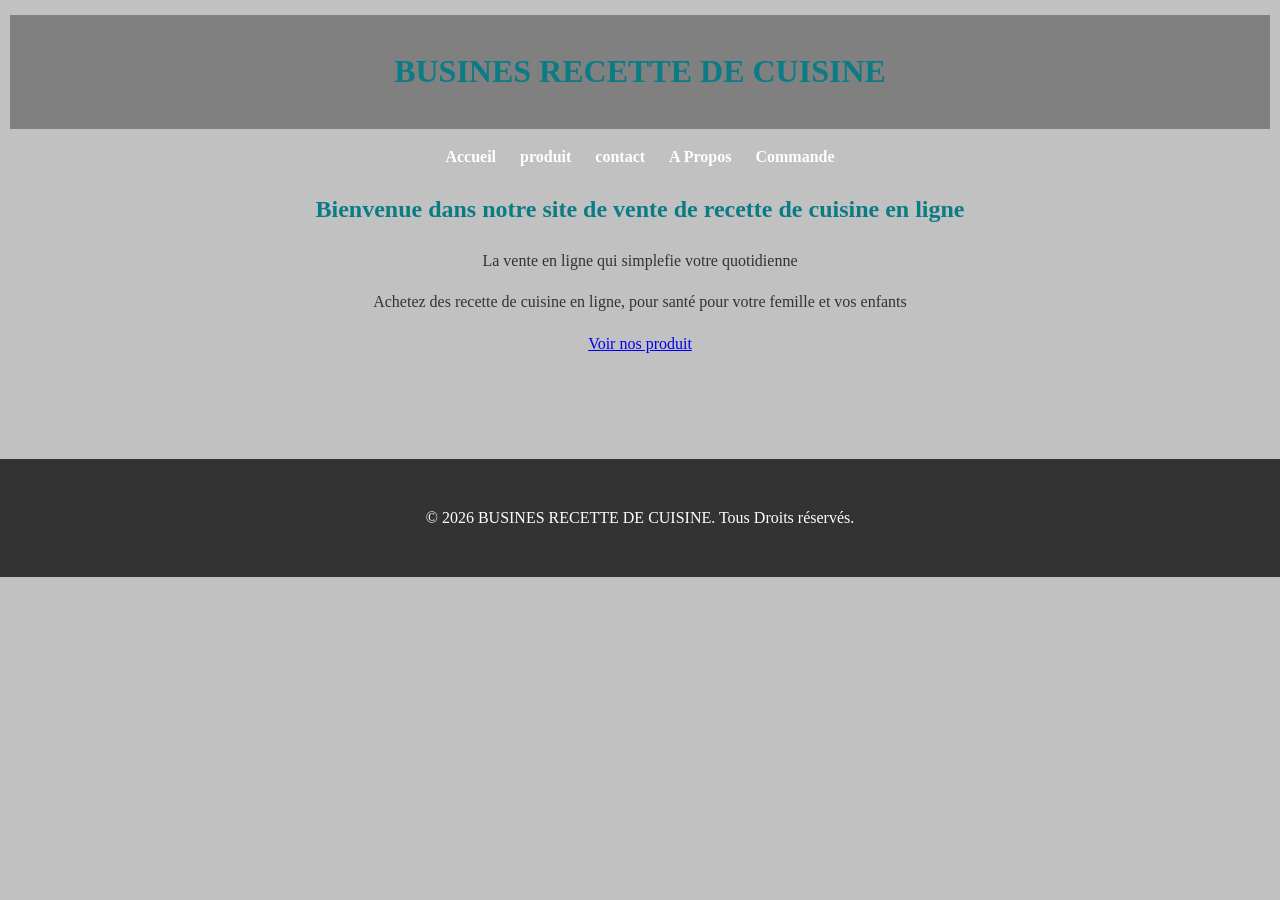
<file: index.html>
<!DOCTYPE html>
<html lang="en">
<head>
    <meta charset="UTF-8">
    <meta name="viewport" content="width=device-width, initial-scale=1.0">
    <title>VENTE DE SAVON EN LIGNE</title>
    <link rel="stylesheet" href="style.css">
</head>
<body>
    <header>
        <h1>BUSINES RECETTE DE CUISINE</h1>
    </header>

    <nav>
        <a href="Accueil.html">Accueil</a>
        <a href="produit.html">produit</a>
        <a href="contact.html">contact</a>
        <a href="apropo.html">A Propos</a>
        <a href="commande.html">Commande</a>
    </nav>
    <div class="container">
        <h2>Bienvenue dans notre site de vente de recette de cuisine en ligne</h2>
        <p>La vente en ligne qui simplefie votre quotidienne</p>
        <p>Achetez des recette de cuisine en ligne, pour santé pour votre femille et vos enfants </p>
        
        <a href="produit.html" class="Button">Voir nos produit</a>
    </div>
    <br>
    <br>
    <br>
    <br>
    <footer>
        <p>&copy; 2026 BUSINES RECETTE DE CUISINE. Tous Droits réservés.</p>
    </footer>
    
</body>

</html>
</file>
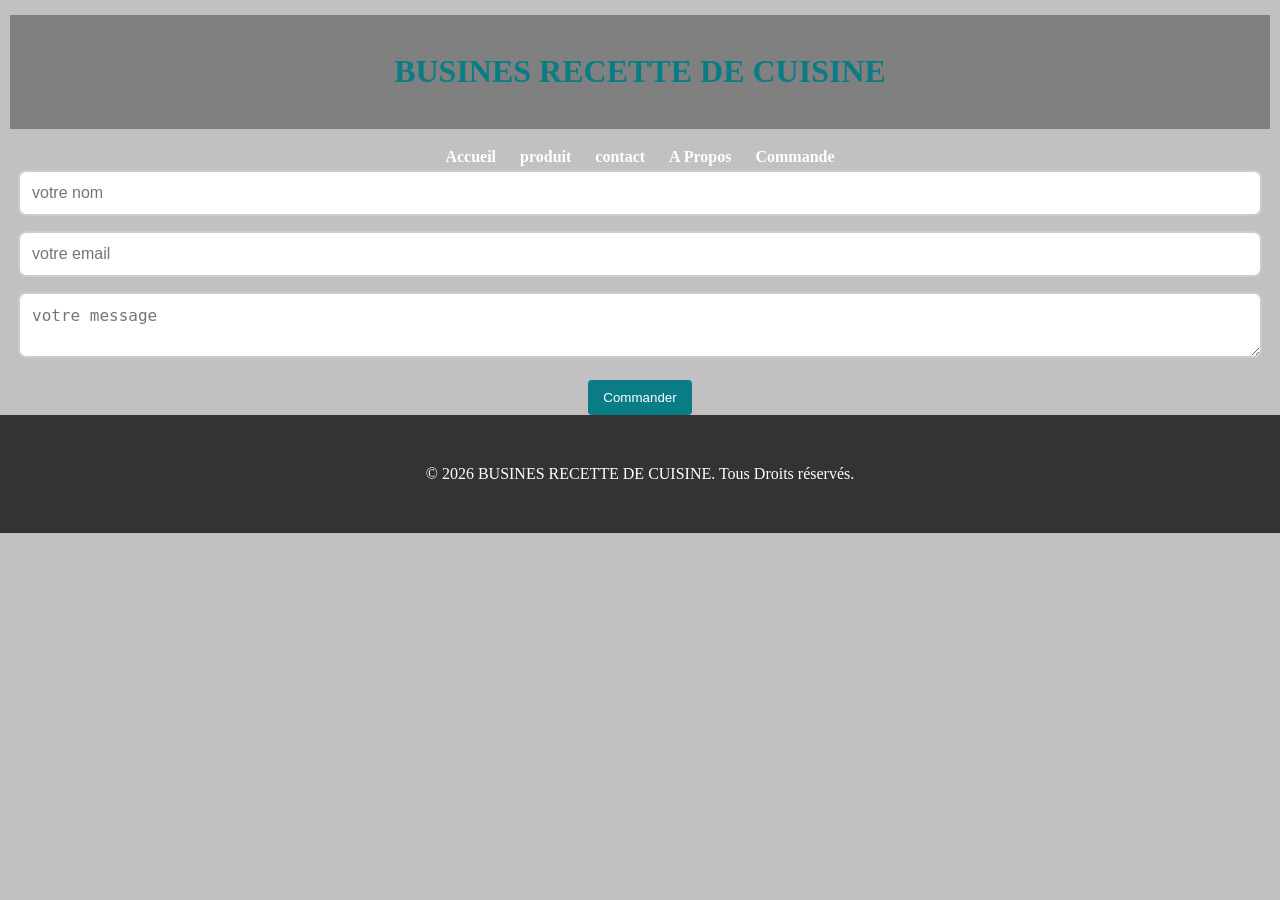
<file: commande.html>
<!DOCTYPE html>
<html lang="en">
<head>
    <meta charset="UTF-8">
    <meta name="viewport" content="width=device-width, initial-scale=1.0">
    <title>BUSINES RECETTE DE CUISINE</title>
    <link rel="stylesheet" href="style.css">
</head>
<body>
    <header>
        <h1>BUSINES RECETTE DE CUISINE</h1>
    </header>

    <nav>
        <a href="Accueil.html">Accueil</a>
        <a href="produit.html">produit</a>
        <a href="contact.html">contact</a>
        <a href="apropo.html">A Propos</a>
        <a href="commande.html">Commande</a>
    </nav>
    <div class="container">
        <form onsubmit="envoyerMessage(); return false;">
            <input type="text" placeholder="votre nom" required>
            <input type="email" placeholder="votre email" required>
            <textarea placeholder="votre message"></textarea>
            <button type="submit">Commander</button>
        </form>
    </div>
<footer>
    <p>&copy; 2026 BUSINES RECETTE DE CUISINE. Tous Droits réservés.</p>
</footer>
</body>

</html>
</file>
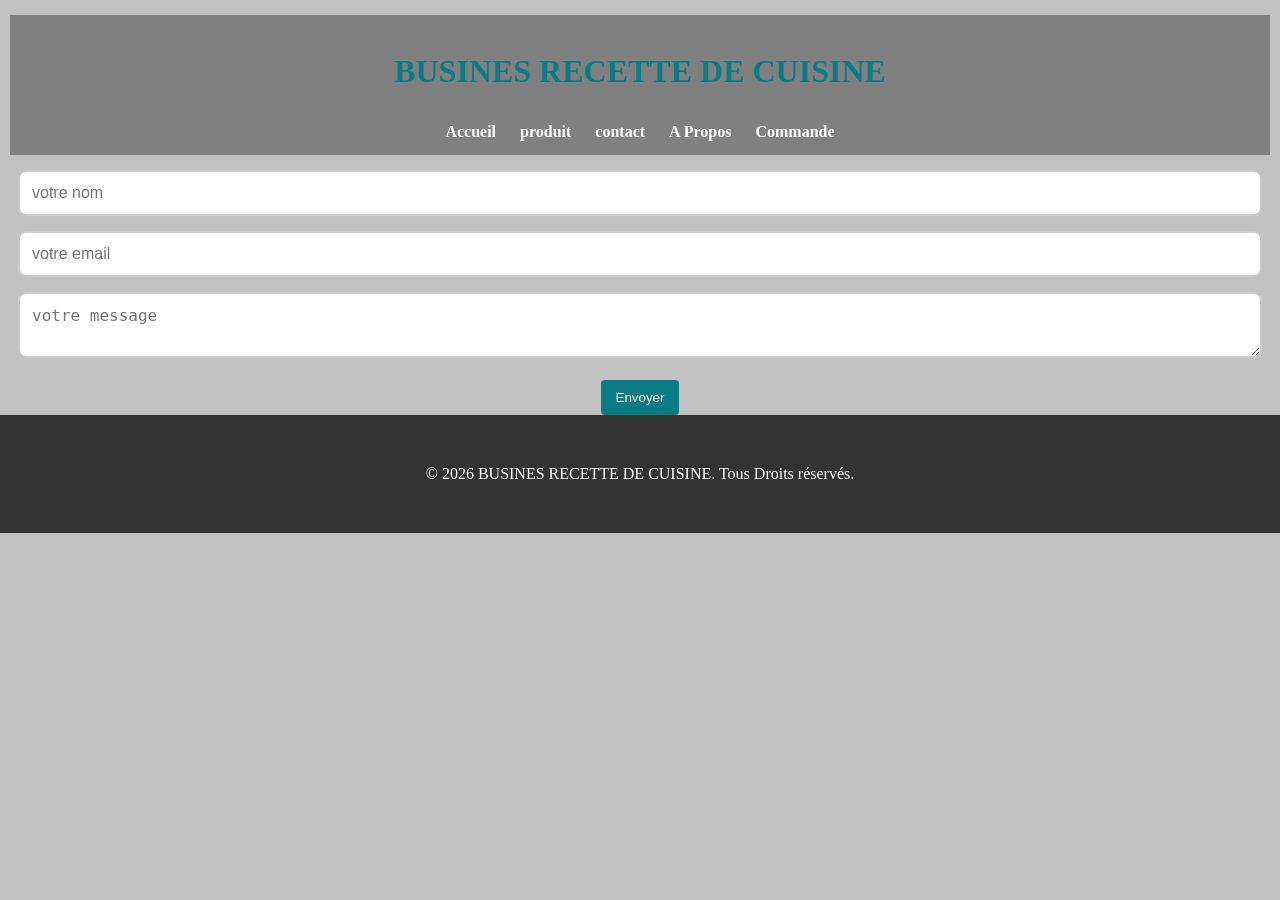
<file: contact.html>
<!DOCTYPE html>
<html lang="en">
<head>
    <meta charset="UTF-8">
    <meta name="viewport" content="width=device-width, initial-scale=1.0">
    <title>VENTE DE SAVON EN LIGNE</title>
    <link rel="stylesheet" href="style.css">
</head>
<body>
    <header>
        <h1>BUSINES RECETTE DE CUISINE</h1>
    <nav>
        <a href="Accueil.html">Accueil</a>
        <a href="produit.html">produit</a>
        <a href="contact.html">contact</a>
        <a href="apropo.html">A Propos</a>
        <a href="commande.html">Commande</a>
    </nav>
</header>
    <div class="container">
        <form onsubmit="envoyerMessage(); return false;">
            <input type="text" placeholder="votre nom" required>
            <input type="email" placeholder="votre email" required>
            <textarea placeholder="votre message"></textarea>
            <button type="submit">Envoyer</button>
        </form>
    </div>
    <footer>
        <p>&copy; 2026 BUSINES RECETTE DE CUISINE. Tous Droits réservés.</p>
    </footer>
</body>

</html>
</file>
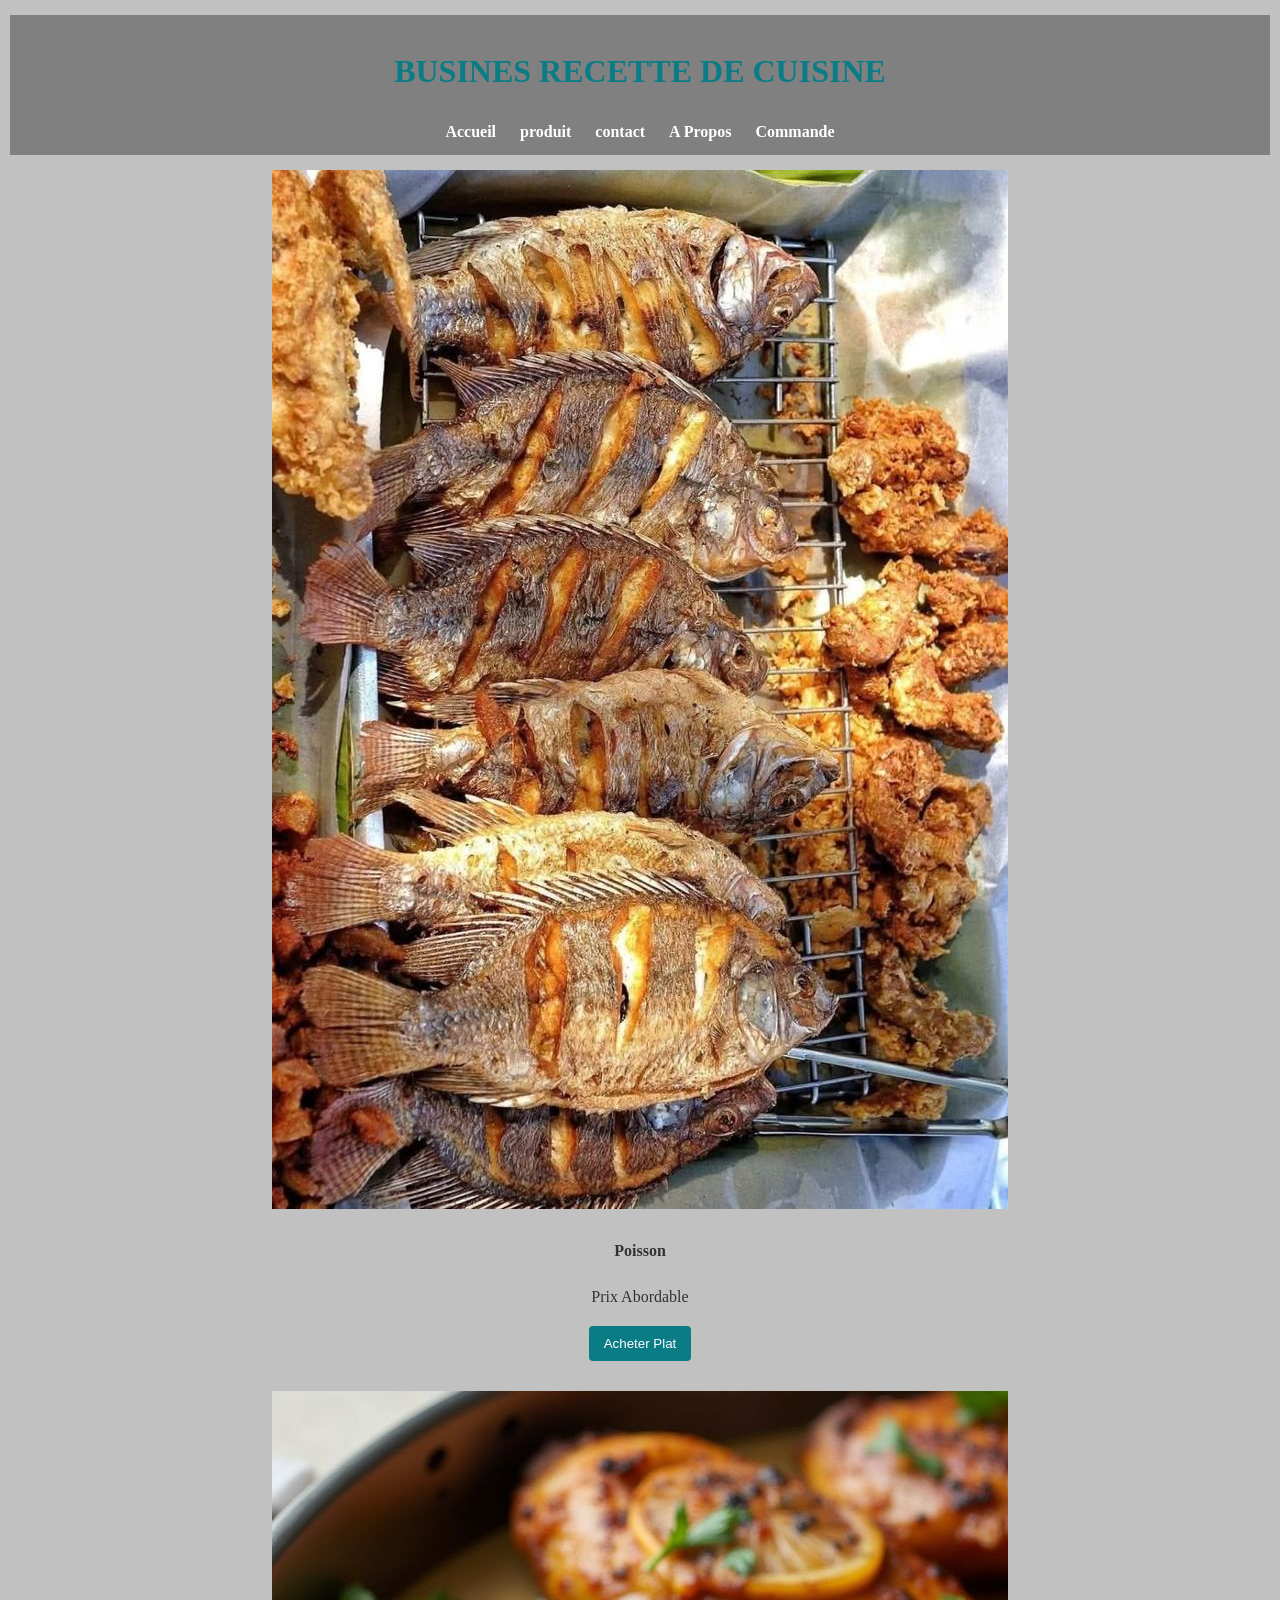
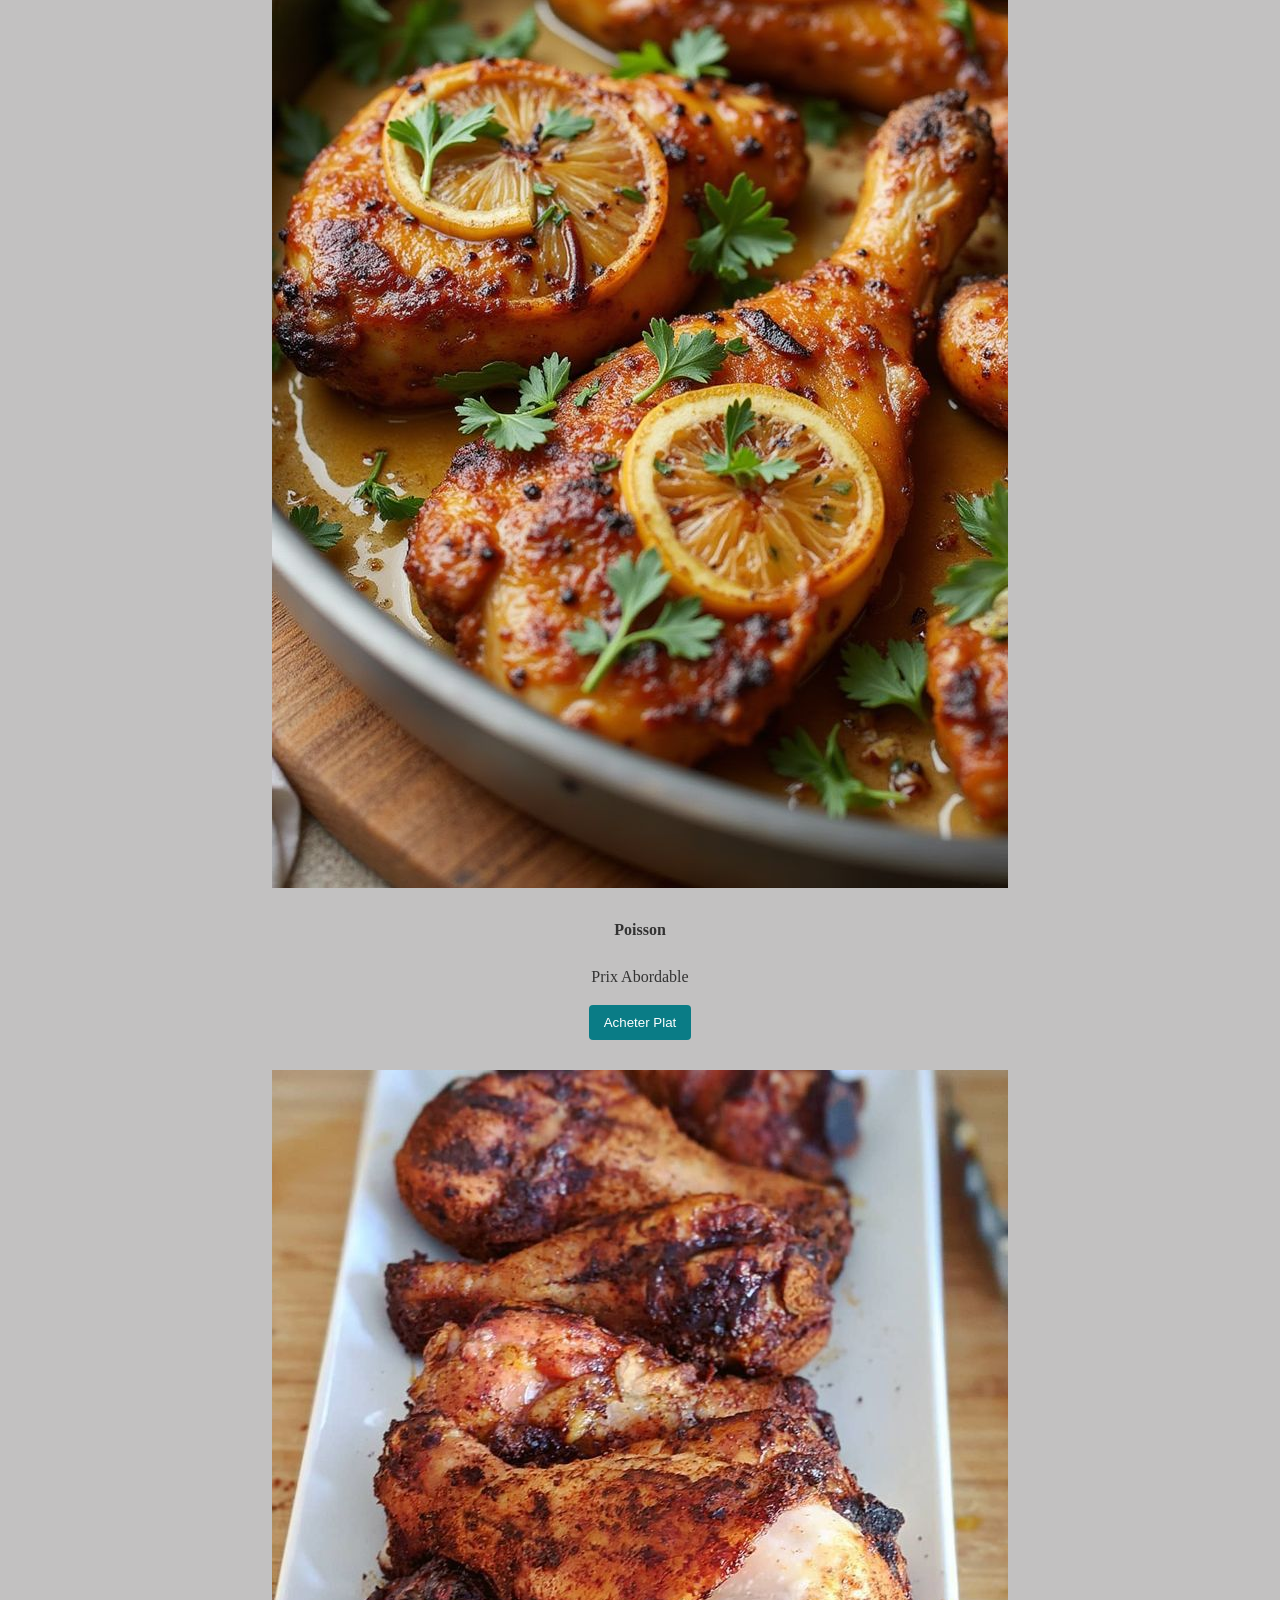
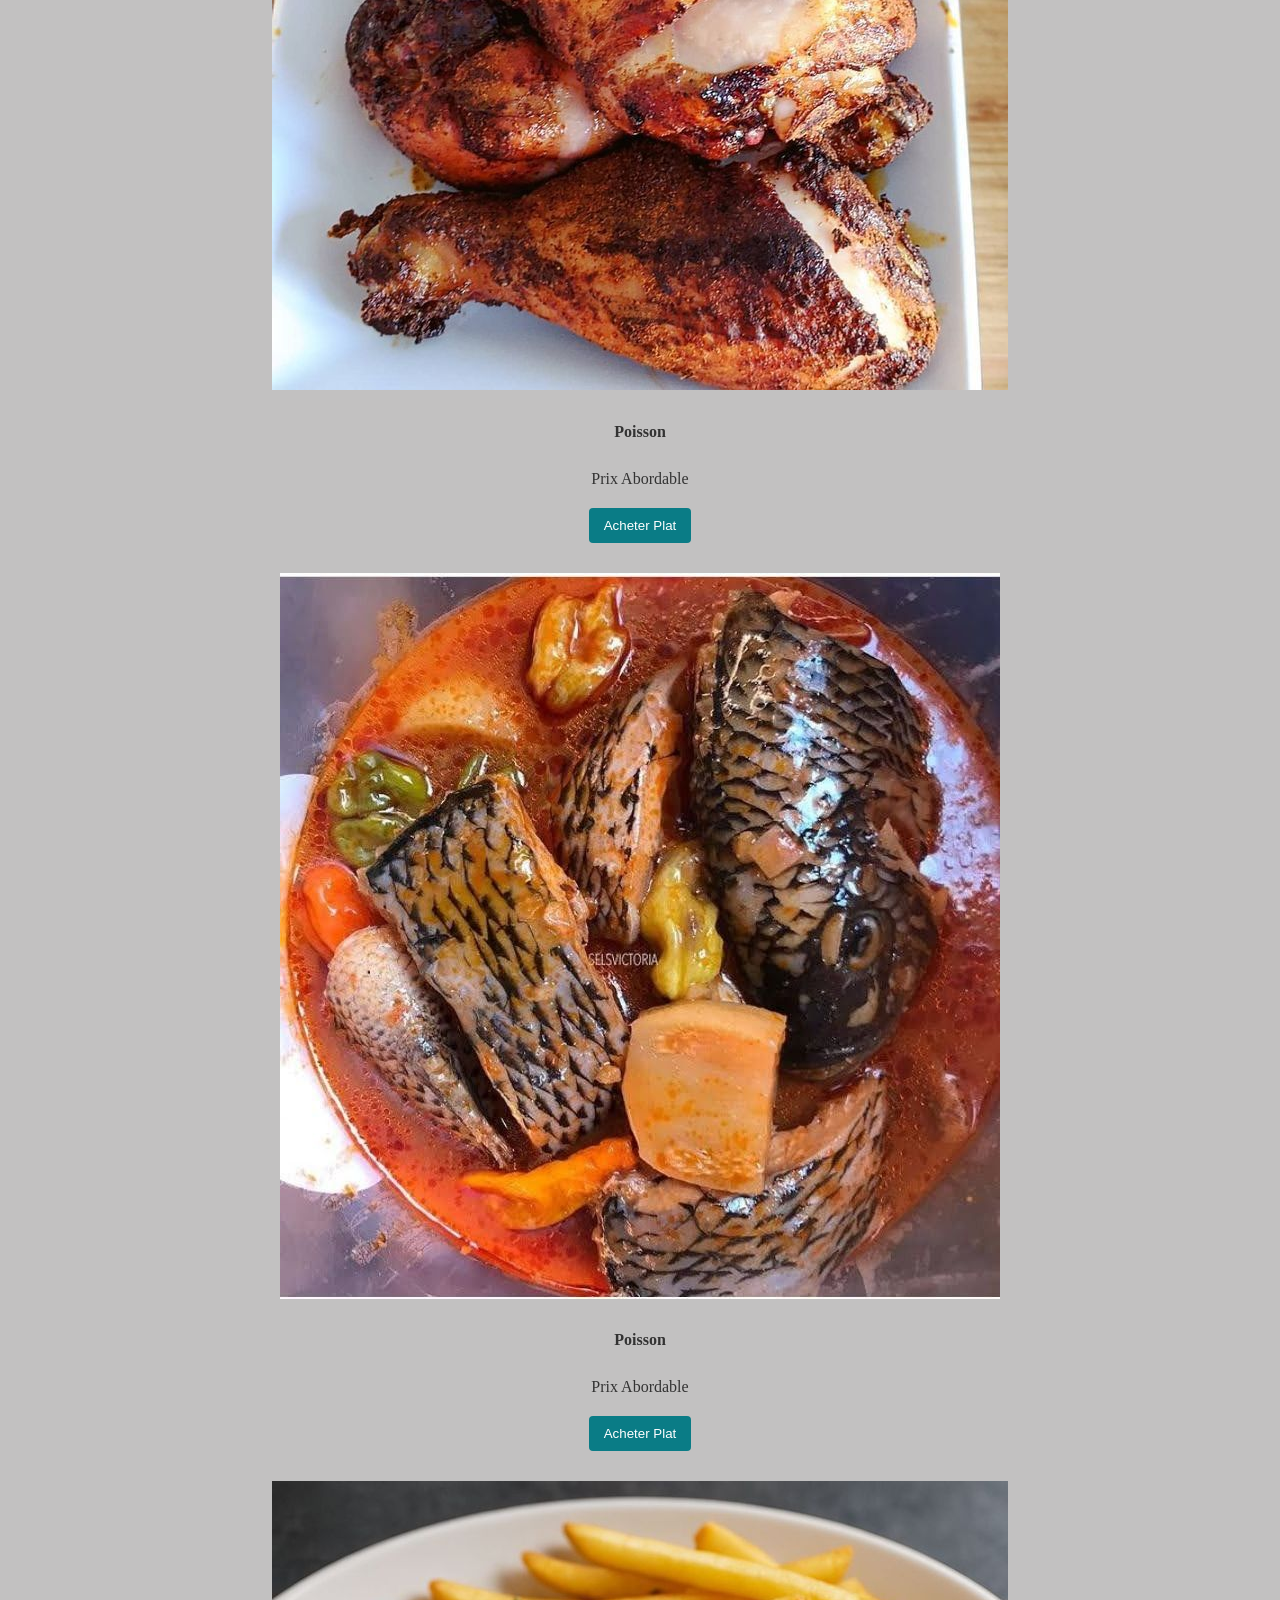
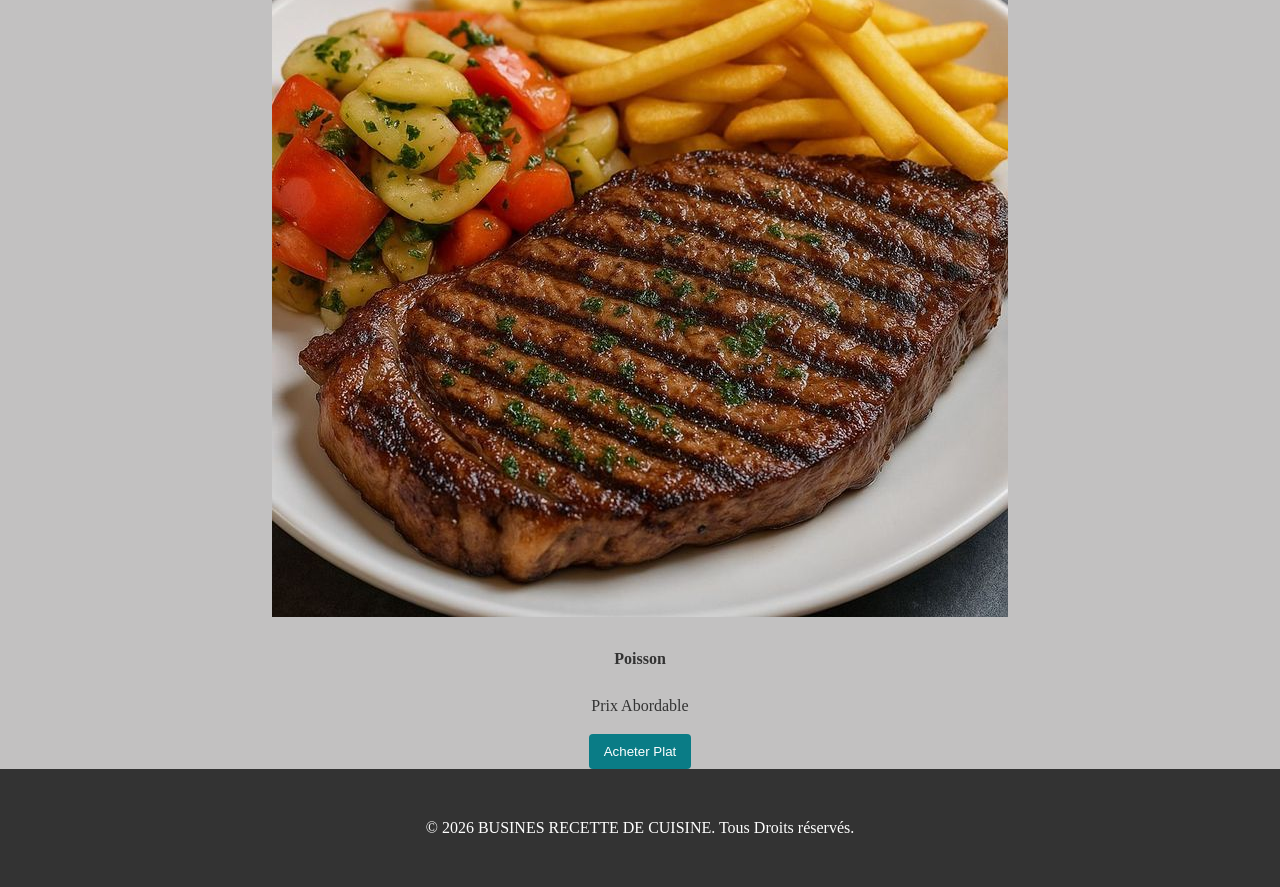
<file: produit.html>
<!DOCTYPE html>
<html lang="en">
<head>
    <meta charset="UTF-8">
    <meta name="viewport" content="width=device-width, initial-scale=1.0">
    <title>VENTE DE SAVON EN LIGNE</title>
    <link rel="stylesheet" href="style.css">
</head>
<body>
    <header>
        <h1>BUSINES RECETTE DE CUISINE</h1>
    <nav>
        <a href="Accueil.html">Accueil</a>
        <a href="produit.html">produit</a>
        <a href="contact.html">contact</a>
        <a href="apropo.html">A Propos</a>
        <a href="commande.html">Commande</a>
    </nav>
    </header>

    <section>
        <section class="produit-container">
            <div class="produit">
                <img src="M1.jpg" alt="Poisson Sallé">
                <h4>Poisson</h4>
                <p>Prix Abordable</p>
            <button onclick="acheter()">Acheter Plat</button>
            </div>

             <div class="produit">
                <img src="M4.jpg" alt="Poisson cruitullé">
                <h4>Poisson</h4>
                <p>Prix Abordable</p>
               <button onclick="acheter()">Acheter Plat</button>
            </div>

             <div class="produit">
                <img src="M5.jpg" alt="Gruiller">
                <h4>Poisson</h4>
                <p>Prix Abordable</p>
               <button onclick="acheter()">Acheter Plat</button>
            </div>

             <div class="produit">
                <img src="M6.jpg" alt="Poisson en saucé">
                <h4>Poisson</h4>
                <p>Prix Abordable</p>
                <button onclick="acheter()">Acheter Plat</button>
            </div>
            
             <div class="produit">
                <img src="M8.jpg" alt="Poisson en tomate">
                <h4>Poisson</h4>
                <p>Prix Abordable</p>
              <button onclick="acheter()">Acheter Plat</button>
            </div>
        </section>
    <footer>
        <p>&copy; 2026 BUSINES RECETTE DE CUISINE. Tous Droits réservés.</p>
    </footer>
</body>

</html>
</file>
<file: style.css>
body {
    font-family: 'Times New Roman', Times, serif;
    margin: 0;
    padding: 0;
    line-height: 1.6;
    background-color: rgb(194, 193, 193);
    color: #333;
    text-align: center;
}
header {
    background-color: gray;
    color: white;
    padding: 10px;
    margin: 15px 10px;
    text-align: center; /*CENTRAGE*/
}
nav a {
    color: white;
    margin: 0 10px;
    text-decoration: none;
    font-weight: bold;
}

nav a:hover {
    text-decoration: underline;
}
.produit-container {
    display: flex;
    flex-direction: column;
    align-items: center;
    gap: 30px;
}
img {
    width: 100%;
    margin-left: 0;
    margin-right: 0;
}
h1, h2 {
    color: #0a7c86;
}

.card {
    background-color: white;
    padding: 20px;
    margin: 15px 0;
    border-radius: 6px;
    box-shadow: 0 0 10px rgba(0, 0, 0, 0.1);
}

button {
    background-color: #0a7c86;
    color: white;
    padding: 10px 15px;
    border: none;
    border-radius: 4px;
    cursor: pointer;
}

input, 
textarea {
    width: 95%;
    padding: 12px;
    margin-bottom: 15px;
    border: 2PX solid #ccc;
    border-radius: 8px;
    font-size: 16px;
}
footer {
    background-color: #333;
    color: white;
    text-align: center;
    padding: 30px;
}
</file>
